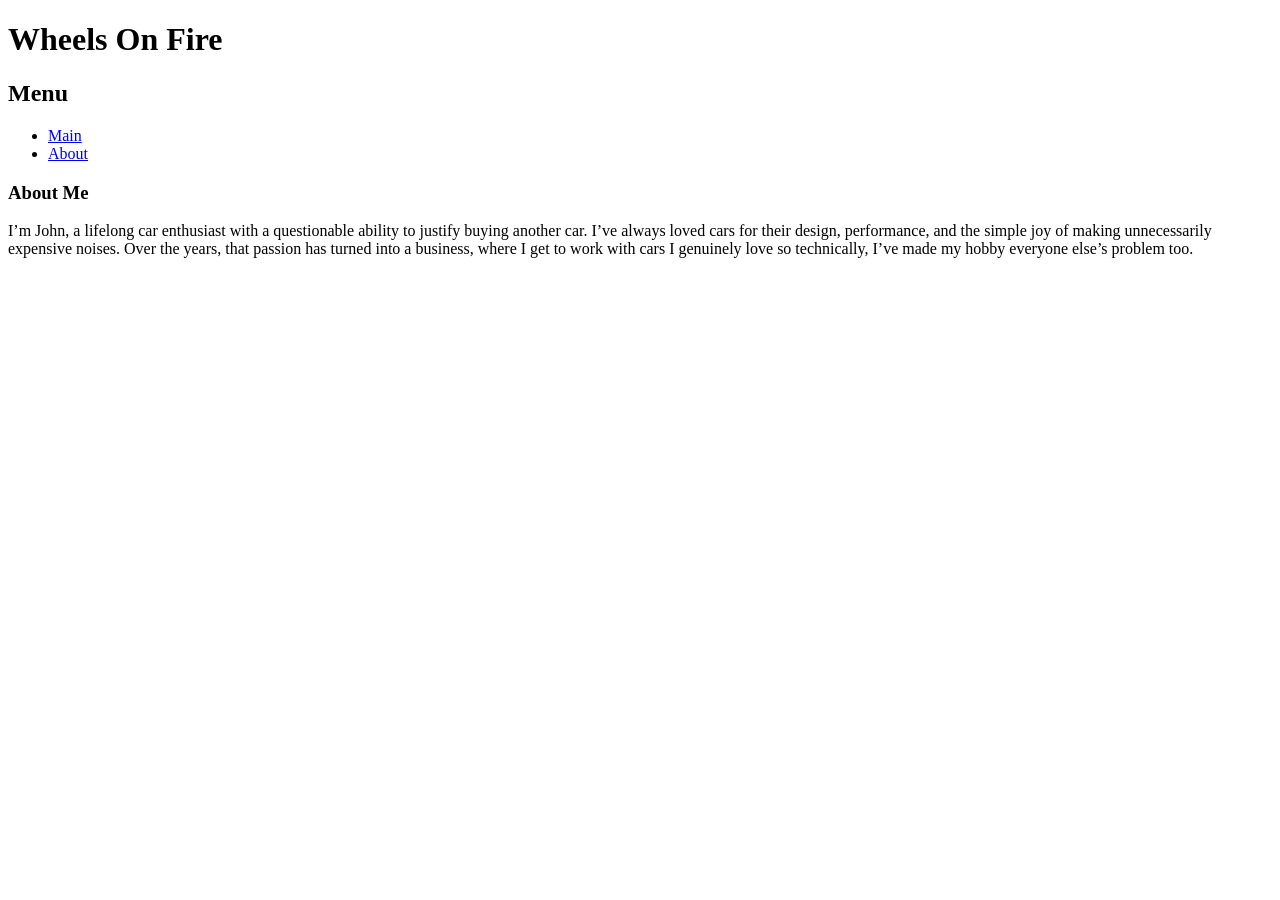
<file: about.html>
<!DOCTYPE html>
<html lang="en-US">
<meta charset="UTF-8"/>
    <head>
         <meta name="viewport" content="width=device-width, initial-scale=1.0">
        <title>Wheels On Fire</title>
    </head>

    <body>
        <h1>Wheels On Fire</h1>

        <h2>Menu</h2>
        <ul>
            <li><a href="index.html">Main</a></li>
            <li><a href="about.html">About</a></li>
        </ul>


        <h3>About Me</h3>
        <p>I’m John, a lifelong car enthusiast with a questionable ability to justify buying another car. I’ve always loved cars for their design, performance, and the simple joy of making unnecessarily expensive noises. Over the years, that passion has turned into a business, where I get to work with cars I genuinely love so technically, I’ve made my hobby everyone else’s problem too.
</p> 
    </body>
</file>
